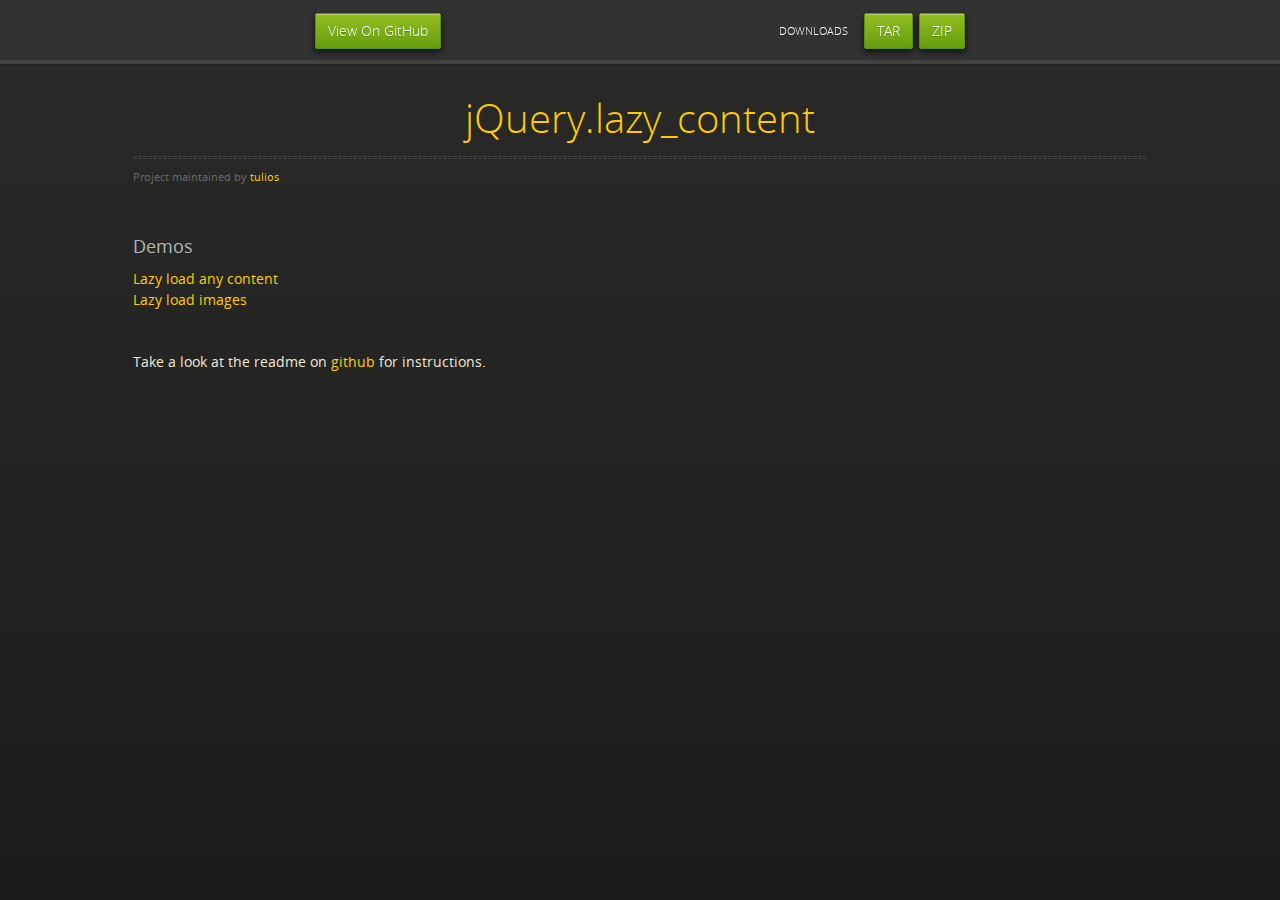
<file: index.html>
<!doctype html>
<html>
  <head>
    <meta charset="utf-8">
    <meta http-equiv="X-UA-Compatible" content="chrome=1">
    <title>jQuery.lazy_content by tulios</title>
    <link rel="stylesheet" href="stylesheets/styles.css">
    <link rel="stylesheet" href="stylesheets/pygment_trac.css">
    <link rel="stylesheet" href="stylesheets/example.css">
    <script src="https://ajax.googleapis.com/ajax/libs/jquery/2.1.1/jquery.min.js"></script>
    <script src="javascripts/respond.js"></script>
    <!--[if lt IE 9]>
      <script src="//html5shiv.googlecode.com/svn/trunk/html5.js"></script>
    <![endif]-->
    <!--[if lt IE 8]>
    <link rel="stylesheet" href="stylesheets/ie.css">
    <![endif]-->
    <meta name="viewport" content="width=device-width, initial-scale=1, user-scalable=no">

  </head>
  <body>
      <div id="header">
        <nav>
          <li class="fork"><a href="https://github.com/tulios/jquery.lazy_content">View On GitHub</a></li>
          <li class="downloads"><a href="https://github.com/tulios/jquery.lazy_content/zipball/master">ZIP</a></li>
          <li class="downloads"><a href="https://github.com/tulios/jquery.lazy_content/tarball/master">TAR</a></li>
          <li class="title">DOWNLOADS</li>
        </nav>
      </div>

    <div class="wrapper">
      <section>
        <div id="title">
          <h1><a href="index.html">jQuery.lazy_content</a></h1>
          <p></p>
          <hr>
          <span class="credits left">Project maintained by <a href="https://github.com/tulios">tulios</a></span>
        </div>

        <h3>Demos</h3>
        <p>
          <a href="any-content.html">Lazy load any content</a></br>
          <a href="images.html">Lazy load images</a>
        </p>

        <br/>

        <p>
          Take a look at the readme on <a href="https://github.com/tulios/jquery.lazy_content">github</a> for instructions.
        </p>

      </section>
    </div>
    <!--[if !IE]><script>fixScale(document);</script><![endif]-->

  </body>
</html>
</file>
<file: stylesheets/styles.css>
@font-face {
  font-family: 'OpenSansLight';
  src: url("../fonts/OpenSans-Light-webfont.eot");
  src: url("../fonts/OpenSans-Light-webfont.eot?#iefix") format("embedded-opentype"), url("../fonts/OpenSans-Light-webfont.woff") format("woff"), url("../fonts/OpenSans-Light-webfont.ttf") format("truetype"), url("../fonts/OpenSans-Light-webfont.svg#OpenSansLight") format("svg");
  font-weight: normal;
  font-style: normal;
}

@font-face {
  font-family: 'OpenSansLightItalic';
  src: url("../fonts/OpenSans-LightItalic-webfont.eot");
  src: url("../fonts/OpenSans-LightItalic-webfont.eot?#iefix") format("embedded-opentype"), url("../fonts/OpenSans-LightItalic-webfont.woff") format("woff"), url("../fonts/OpenSans-LightItalic-webfont.ttf") format("truetype"), url("../fonts/OpenSans-LightItalic-webfont.svg#OpenSansLightItalic") format("svg");
  font-weight: normal;
  font-style: normal;
}

@font-face {
  font-family: 'OpenSansRegular';
  src: url("../fonts/OpenSans-Regular-webfont.eot");
  src: url("../fonts/OpenSans-Regular-webfont.eot?#iefix") format("embedded-opentype"), url("../fonts/OpenSans-Regular-webfont.woff") format("woff"), url("../fonts/OpenSans-Regular-webfont.ttf") format("truetype"), url("../fonts/OpenSans-Regular-webfont.svg#OpenSansRegular") format("svg");
  font-weight: normal;
  font-style: normal;
  -webkit-font-smoothing: antialiased;
}

@font-face {
  font-family: 'OpenSansItalic';
  src: url("../fonts/OpenSans-Italic-webfont.eot");
  src: url("../fonts/OpenSans-Italic-webfont.eot?#iefix") format("embedded-opentype"), url("../fonts/OpenSans-Italic-webfont.woff") format("woff"), url("../fonts/OpenSans-Italic-webfont.ttf") format("truetype"), url("../fonts/OpenSans-Italic-webfont.svg#OpenSansItalic") format("svg");
  font-weight: normal;
  font-style: normal;
  -webkit-font-smoothing: antialiased;
}

@font-face {
  font-family: 'OpenSansSemibold';
  src: url("../fonts/OpenSans-Semibold-webfont.eot");
  src: url("../fonts/OpenSans-Semibold-webfont.eot?#iefix") format("embedded-opentype"), url("../fonts/OpenSans-Semibold-webfont.woff") format("woff"), url("../fonts/OpenSans-Semibold-webfont.ttf") format("truetype"), url("../fonts/OpenSans-Semibold-webfont.svg#OpenSansSemibold") format("svg");
  font-weight: normal;
  font-style: normal;
  -webkit-font-smoothing: antialiased;
}

@font-face {
  font-family: 'OpenSansSemiboldItalic';
  src: url("../fonts/OpenSans-SemiboldItalic-webfont.eot");
  src: url("../fonts/OpenSans-SemiboldItalic-webfont.eot?#iefix") format("embedded-opentype"), url("../fonts/OpenSans-SemiboldItalic-webfont.woff") format("woff"), url("../fonts/OpenSans-SemiboldItalic-webfont.ttf") format("truetype"), url("../fonts/OpenSans-SemiboldItalic-webfont.svg#OpenSansSemiboldItalic") format("svg");
  font-weight: normal;
  font-style: normal;
  -webkit-font-smoothing: antialiased;
}

@font-face {
  font-family: 'OpenSansBold';
  src: url("../fonts/OpenSans-Bold-webfont.eot");
  src: url("../fonts/OpenSans-Bold-webfont.eot?#iefix") format("embedded-opentype"), url("../fonts/OpenSans-Bold-webfont.woff") format("woff"), url("../fonts/OpenSans-Bold-webfont.ttf") format("truetype"), url("../fonts/OpenSans-Bold-webfont.svg#OpenSansBold") format("svg");
  font-weight: normal;
  font-style: normal;
  -webkit-font-smoothing: antialiased;
}

@font-face {
  font-family: 'OpenSansBoldItalic';
  src: url("../fonts/OpenSans-BoldItalic-webfont.eot");
  src: url("../fonts/OpenSans-BoldItalic-webfont.eot?#iefix") format("embedded-opentype"), url("../fonts/OpenSans-BoldItalic-webfont.woff") format("woff"), url("../fonts/OpenSans-BoldItalic-webfont.ttf") format("truetype"), url("../fonts/OpenSans-BoldItalic-webfont.svg#OpenSansBoldItalic") format("svg");
  font-weight: normal;
  font-style: normal;
  -webkit-font-smoothing: antialiased;
}

/* normalize.css 2012-02-07T12:37 UTC - http://github.com/necolas/normalize.css */
/* =============================================================================
   HTML5 display definitions
   ========================================================================== */
/*
 * Corrects block display not defined in IE6/7/8/9 & FF3
 */
article,
aside,
details,
figcaption,
figure,
footer,
header,
hgroup,
nav,
section,
summary {
  display: block;
}

/*
 * Corrects inline-block display not defined in IE6/7/8/9 & FF3
 */
audio,
canvas,
video {
  display: inline-block;
  *display: inline;
  *zoom: 1;
}

/*
 * Prevents modern browsers from displaying 'audio' without controls
 */
audio:not([controls]) {
  display: none;
}

/*
 * Addresses styling for 'hidden' attribute not present in IE7/8/9, FF3, S4
 * Known issue: no IE6 support
 */
[hidden] {
  display: none;
}

/* =============================================================================
   Base
   ========================================================================== */
/*
 * 1. Corrects text resizing oddly in IE6/7 when body font-size is set using em units
 *    http://clagnut.com/blog/348/#c790
 * 2. Prevents iOS text size adjust after orientation change, without disabling user zoom
 *    www.456bereastreet.com/archive/201012/controlling_text_size_in_safari_for_ios_without_disabling_user_zoom/
 */
html {
  font-size: 100%;
  /* 1 */
  -webkit-text-size-adjust: 100%;
  /* 2 */
  -ms-text-size-adjust: 100%;
  /* 2 */
}

/*
 * Addresses font-family inconsistency between 'textarea' and other form elements.
 */
html,
button,
input,
select,
textarea {
  font-family: sans-serif;
}

/*
 * Addresses margins handled incorrectly in IE6/7
 */
body {
  margin: 0;
}

/* =============================================================================
   Links
   ========================================================================== */
/*
 * Addresses outline displayed oddly in Chrome
 */
a:focus {
  outline: thin dotted;
}

/*
 * Improves readability when focused and also mouse hovered in all browsers
 * people.opera.com/patrickl/experiments/keyboard/test
 */
a:hover,
a:active {
  outline: 0;
}

/* =============================================================================
   Typography
   ========================================================================== */
/*
 * Addresses font sizes and margins set differently in IE6/7
 * Addresses font sizes within 'section' and 'article' in FF4+, Chrome, S5
 */
h1 {
  font-size: 2em;
  margin: 0.67em 0;
}

h2 {
  font-size: 1.5em;
  margin: 0.83em 0;
}

h3 {
  font-size: 1.17em;
  margin: 1em 0;
}

h4 {
  font-size: 1em;
  margin: 1.33em 0;
}

h5 {
  font-size: 0.83em;
  margin: 1.67em 0;
}

h6 {
  font-size: 0.75em;
  margin: 2.33em 0;
}

/*
 * Addresses styling not present in IE7/8/9, S5, Chrome
 */
abbr[title] {
  border-bottom: 1px dotted;
}

/*
 * Addresses style set to 'bolder' in FF3+, S4/5, Chrome
*/
b,
strong {
  font-weight: bold;
}

blockquote {
  margin: 1em 40px;
}

/*
 * Addresses styling not present in S5, Chrome
 */
dfn {
  font-style: italic;
}

/*
 * Addresses styling not present in IE6/7/8/9
 */
mark {
  background: #ff0;
  color: #000;
}

/*
 * Addresses margins set differently in IE6/7
 */
p,
pre {
  margin: 1em 0;
}

/*
 * Corrects font family set oddly in IE6, S4/5, Chrome
 * en.wikipedia.org/wiki/User:Davidgothberg/Test59
 */
pre,
code,
kbd,
samp {
  font-family: monospace, serif;
  _font-family: 'courier new', monospace;
  font-size: 1em;
}

/*
 * 1. Addresses CSS quotes not supported in IE6/7
 * 2. Addresses quote property not supported in S4
 */
/* 1 */
q {
  quotes: none;
}

/* 2 */
q:before,
q:after {
  content: '';
  content: none;
}

small {
  font-size: 75%;
}

/*
 * Prevents sub and sup affecting line-height in all browsers
 * gist.github.com/413930
 */
sub,
sup {
  font-size: 75%;
  line-height: 0;
  position: relative;
  vertical-align: baseline;
}

sup {
  top: -0.5em;
}

sub {
  bottom: -0.25em;
}

/* =============================================================================
   Lists
   ========================================================================== */
/*
 * Addresses margins set differently in IE6/7
 */
dl,
menu,
ol,
ul {
  margin: 1em 0;
}

dd {
  margin: 0 0 0 40px;
}

/*
 * Addresses paddings set differently in IE6/7
 */
menu,
ol,
ul {
  padding: 0 0 0 40px;
}

/*
 * Corrects list images handled incorrectly in IE7
 */
nav ul,
nav ol {
  list-style: none;
  list-style-image: none;
}

/* =============================================================================
   Embedded content
   ========================================================================== */
/*
 * 1. Removes border when inside 'a' element in IE6/7/8/9, FF3
 * 2. Improves image quality when scaled in IE7
 *    code.flickr.com/blog/2008/11/12/on-ui-quality-the-little-things-client-side-image-resizing/
 */
img {
  border: 0;
  /* 1 */
  -ms-interpolation-mode: bicubic;
  /* 2 */
}

/*
 * Corrects overflow displayed oddly in IE9
 */
svg:not(:root) {
  overflow: hidden;
}

/* =============================================================================
   Figures
   ========================================================================== */
/*
 * Addresses margin not present in IE6/7/8/9, S5, O11
 */
figure {
  margin: 0;
}

/* =============================================================================
   Forms
   ========================================================================== */
/*
 * Corrects margin displayed oddly in IE6/7
 */
form {
  margin: 0;
}

/*
 * Define consistent border, margin, and padding
 */
fieldset {
  border: 1px solid #c0c0c0;
  margin: 0 2px;
  padding: 0.35em 0.625em 0.75em;
}

/*
 * 1. Corrects color not being inherited in IE6/7/8/9
 * 2. Corrects text not wrapping in FF3
 * 3. Corrects alignment displayed oddly in IE6/7
 */
legend {
  border: 0;
  /* 1 */
  padding: 0;
  white-space: normal;
  /* 2 */
  *margin-left: -7px;
  /* 3 */
}

/*
 * 1. Corrects font size not being inherited in all browsers
 * 2. Addresses margins set differently in IE6/7, FF3+, S5, Chrome
 * 3. Improves appearance and consistency in all browsers
 */
button,
input,
select,
textarea {
  font-size: 100%;
  /* 1 */
  margin: 0;
  /* 2 */
  vertical-align: baseline;
  /* 3 */
  *vertical-align: middle;
  /* 3 */
}

/*
 * Addresses FF3/4 setting line-height on 'input' using !important in the UA stylesheet
 */
button,
input {
  line-height: normal;
  /* 1 */
}

/*
 * 1. Improves usability and consistency of cursor style between image-type 'input' and others
 * 2. Corrects inability to style clickable 'input' types in iOS
 * 3. Removes inner spacing in IE7 without affecting normal text inputs
 *    Known issue: inner spacing remains in IE6
 */
button,
input[type="button"],
input[type="reset"],
input[type="submit"] {
  cursor: pointer;
  /* 1 */
  -webkit-appearance: button;
  /* 2 */
  *overflow: visible;
  /* 3 */
}

/*
 * Re-set default cursor for disabled elements
 */
button[disabled],
input[disabled] {
  cursor: default;
}

/*
 * 1. Addresses box sizing set to content-box in IE8/9
 * 2. Removes excess padding in IE8/9
 * 3. Removes excess padding in IE7
      Known issue: excess padding remains in IE6
 */
input[type="checkbox"],
input[type="radio"] {
  box-sizing: border-box;
  /* 1 */
  padding: 0;
  /* 2 */
  *height: 13px;
  /* 3 */
  *width: 13px;
  /* 3 */
}

/*
 * 1. Addresses appearance set to searchfield in S5, Chrome
 * 2. Addresses box-sizing set to border-box in S5, Chrome (include -moz to future-proof)
 */
input[type="search"] {
  -webkit-appearance: textfield;
  /* 1 */
  -moz-box-sizing: content-box;
  -webkit-box-sizing: content-box;
  /* 2 */
  box-sizing: content-box;
}

/*
 * Removes inner padding and search cancel button in S5, Chrome on OS X
 */
input[type="search"]::-webkit-search-decoration,
input[type="search"]::-webkit-search-cancel-button {
  -webkit-appearance: none;
}

/*
 * Removes inner padding and border in FF3+
 * www.sitepen.com/blog/2008/05/14/the-devils-in-the-details-fixing-dojos-toolbar-buttons/
 */
button::-moz-focus-inner,
input::-moz-focus-inner {
  border: 0;
  padding: 0;
}

/*
 * 1. Removes default vertical scrollbar in IE6/7/8/9
 * 2. Improves readability and alignment in all browsers
 */
textarea {
  overflow: auto;
  /* 1 */
  vertical-align: top;
  /* 2 */
}

/* =============================================================================
   Tables
   ========================================================================== */
/*
 * Remove most spacing between table cells
 */
table {
  border-collapse: collapse;
  border-spacing: 0;
}

body {
  padding: 0px 0 20px 0px;
  margin: 0px;
  font: 14px/1.5 "OpenSansRegular", "Helvetica Neue", Helvetica, Arial, sans-serif;
  color: #f0e7d5;
  font-weight: normal;
  background: #252525;
  background-attachment: fixed !important;
  background: -webkit-gradient(linear, 50% 0%, 50% 100%, color-stop(0%, #2a2a29), color-stop(100%, #1c1c1c));
  background: -webkit-linear-gradient(#2a2a29, #1c1c1c);
  background: -moz-linear-gradient(#2a2a29, #1c1c1c);
  background: -o-linear-gradient(#2a2a29, #1c1c1c);
  background: -ms-linear-gradient(#2a2a29, #1c1c1c);
  background: linear-gradient(#2a2a29, #1c1c1c);
}

h1, h2, h3, h4, h5, h6 {
  color: #e8e8e8;
  margin: 0 0 10px;
  font-family: 'OpenSansRegular', "Helvetica Neue", Helvetica, Arial, sans-serif;
  font-weight: normal;
}

p, ul, ol, table, pre, dl {
  margin: 0 0 20px;
}

h1, h2, h3 {
  line-height: 1.1;
}

h1 {
  font-size: 28px;
}

h2 {
  font-size: 24px;
}

h4, h5, h6 {
  color: #e8e8e8;
}

h3 {
  font-size: 18px;
  line-height: 24px;
  font-family: 'OpenSansRegular', "Helvetica Neue", Helvetica, Arial, sans-serif !important;
  font-weight: normal;
  color: #b6b6b6;
}

a {
  color: #ffcc00;
  font-weight: 400;
  text-decoration: none;
}
a:hover {
  color: #ffeb9b;
}

a small {
  font-size: 11px;
  color: #666;
  margin-top: -0.6em;
  display: block;
}

ul {
  list-style-image: url("../images/bullet.png");
}

strong {
  font-family: 'OpenSansBold', "Helvetica Neue", Helvetica, Arial, sans-serif !important;
  font-weight: normal;
}

.wrapper {
  max-width: 1015px;
  margin: 0 auto;
  position: relative;
  padding: 0 20px;
}

section img {
  max-width: 100%;
}

blockquote {
  border-left: 3px solid #ffcc00;
  margin: 0;
  padding: 0 0 0 20px;
  font-style: italic;
}

code {
  font-family: "Lucida Sans", Monaco, Bitstream Vera Sans Mono, Lucida Console, Terminal;
  color: #efefef;
  font-size: 13px;
  margin: 0 4px;
  padding: 4px 6px;
  -moz-border-radius: 2px;
  -webkit-border-radius: 2px;
  -o-border-radius: 2px;
  -ms-border-radius: 2px;
  -khtml-border-radius: 2px;
  border-radius: 2px;
}

pre {
  padding: 8px 15px;
  background: #191919;
  -moz-border-radius: 2px;
  -webkit-border-radius: 2px;
  -o-border-radius: 2px;
  -ms-border-radius: 2px;
  -khtml-border-radius: 2px;
  border-radius: 2px;
  border: 1px solid #121212;
  -moz-box-shadow: inset 0 1px 3px rgba(0, 0, 0, 0.3);
  -webkit-box-shadow: inset 0 1px 3px rgba(0, 0, 0, 0.3);
  -o-box-shadow: inset 0 1px 3px rgba(0, 0, 0, 0.3);
  box-shadow: inset 0 1px 3px rgba(0, 0, 0, 0.3);
  overflow: auto;
  overflow-y: hidden;
}
pre code {
  color: #efefef;
  text-shadow: 0px 1px 0px #000;
  margin: 0;
  padding: 0;
}

table {
  width: 100%;
  border-collapse: collapse;
}

th {
  text-align: left;
  padding: 5px 10px;
  border-bottom: 1px solid #434343;
  color: #b6b6b6;
  font-family: 'OpenSansSemibold', "Helvetica Neue", Helvetica, Arial, sans-serif !important;
  font-weight: normal;
}

td {
  text-align: left;
  padding: 5px 10px;
  border-bottom: 1px solid #434343;
}

hr {
  border: 0;
  outline: none;
  height: 3px;
  background: transparent url("../images/hr.gif") center center repeat-x;
  margin: 0 0 20px;
}

dt {
  color: #F0E7D5;
  font-family: 'OpenSansSemibold', "Helvetica Neue", Helvetica, Arial, sans-serif !important;
  font-weight: normal;
}

#header {
  z-index: 100;
  left: 0;
  top: 0px;
  height: 60px;
  width: 100%;
  position: fixed;
  background: url(../images/nav-bg.gif) #353535;
  border-bottom: 4px solid #434343;
  -moz-box-shadow: 0px 1px 3px rgba(0, 0, 0, 0.25);
  -webkit-box-shadow: 0px 1px 3px rgba(0, 0, 0, 0.25);
  -o-box-shadow: 0px 1px 3px rgba(0, 0, 0, 0.25);
  box-shadow: 0px 1px 3px rgba(0, 0, 0, 0.25);
}
#header nav {
  max-width: 650px;
  margin: 0 auto;
  padding: 0 10px;
  background: blue;
  margin: 6px auto;
}
#header nav li {
  font-family: 'OpenSansLight', "Helvetica Neue", Helvetica, Arial, sans-serif;
  font-weight: normal;
  list-style: none;
  display: inline;
  color: white;
  line-height: 50px;
  text-shadow: 0px 1px 0px rgba(0, 0, 0, 0.2);
  font-size: 14px;
}
#header nav li a {
  color: white;
  border: 1px solid #5d910b;
  background: -webkit-gradient(linear, 50% 0%, 50% 100%, color-stop(0%, #93bd20), color-stop(100%, #659e10));
  background: -webkit-linear-gradient(#93bd20, #659e10);
  background: -moz-linear-gradient(#93bd20, #659e10);
  background: -o-linear-gradient(#93bd20, #659e10);
  background: -ms-linear-gradient(#93bd20, #659e10);
  background: linear-gradient(#93bd20, #659e10);
  -moz-border-radius: 2px;
  -webkit-border-radius: 2px;
  -o-border-radius: 2px;
  -ms-border-radius: 2px;
  -khtml-border-radius: 2px;
  border-radius: 2px;
  -moz-box-shadow: inset 0px 1px 0px rgba(255, 255, 255, 0.3), 0px 3px 7px rgba(0, 0, 0, 0.7);
  -webkit-box-shadow: inset 0px 1px 0px rgba(255, 255, 255, 0.3), 0px 3px 7px rgba(0, 0, 0, 0.7);
  -o-box-shadow: inset 0px 1px 0px rgba(255, 255, 255, 0.3), 0px 3px 7px rgba(0, 0, 0, 0.7);
  box-shadow: inset 0px 1px 0px rgba(255, 255, 255, 0.3), 0px 3px 7px rgba(0, 0, 0, 0.7);
  background-color: #93bd20;
  padding: 10px 12px;
  margin-top: 6px;
  line-height: 14px;
  font-size: 14px;
  display: inline-block;
  text-align: center;
}
#header nav li a:hover {
  background: -webkit-gradient(linear, 50% 0%, 50% 100%, color-stop(0%, #749619), color-stop(100%, #527f0e));
  background: -webkit-linear-gradient(#749619, #527f0e);
  background: -moz-linear-gradient(#749619, #527f0e);
  background: -o-linear-gradient(#749619, #527f0e);
  background: -ms-linear-gradient(#749619, #527f0e);
  background: linear-gradient(#749619, #527f0e);
  background-color: #659e10;
  border: 1px solid #527f0e;
  -moz-box-shadow: inset 0px 1px 1px rgba(0, 0, 0, 0.2), 0px 1px 0px rgba(0, 0, 0, 0);
  -webkit-box-shadow: inset 0px 1px 1px rgba(0, 0, 0, 0.2), 0px 1px 0px rgba(0, 0, 0, 0);
  -o-box-shadow: inset 0px 1px 1px rgba(0, 0, 0, 0.2), 0px 1px 0px rgba(0, 0, 0, 0);
  box-shadow: inset 0px 1px 1px rgba(0, 0, 0, 0.2), 0px 1px 0px rgba(0, 0, 0, 0);
}
#header nav li.fork {
  float: left;
  margin-left: 0px;
}
#header nav li.downloads {
  float: right;
  margin-left: 6px;
}
#header nav li.title {
  float: right;
  margin-right: 10px;
  font-size: 11px;
}

section {
  max-width: 1015px;
  padding: 30px 0px 50px 0px;
  margin: 20px 0;
  margin-top: 70px;
}
section #title {
  border: 0;
  outline: none;
  margin: 0 0 50px 0;
  padding: 0 0 5px 0;
}
section #title h1 {
  font-family: 'OpenSansLight', "Helvetica Neue", Helvetica, Arial, sans-serif;
  font-weight: normal;
  font-size: 40px;
  text-align: center;
  line-height: 36px;
}
section #title p {
  color: #d7cfbe;
  font-family: 'OpenSansLight', "Helvetica Neue", Helvetica, Arial, sans-serif;
  font-weight: normal;
  font-size: 18px;
  text-align: center;
}
section #title .credits {
  font-size: 11px;
  font-family: 'OpenSansRegular', "Helvetica Neue", Helvetica, Arial, sans-serif;
  font-weight: normal;
  color: #696969;
  margin-top: -10px;
}
section #title .credits.left {
  float: left;
}
section #title .credits.right {
  float: right;
}

@media print, screen and (max-width: 720px) {
  #title .credits {
    display: block;
    width: 100%;
    line-height: 30px;
    text-align: center;
  }
  #title .credits .left {
    float: none;
    display: block;
  }
  #title .credits .right {
    float: none;
    display: block;
  }
}
@media print, screen and (max-width: 480px) {
  #header {
    margin-top: -20px;
  }

  section {
    margin-top: 40px;
  }

  nav {
    display: none;
  }
}
</file>
<file: stylesheets/pygment_trac.css>
.highlight .hll { background-color: #404040 }
.highlight  { color: #d0d0d0 }
.highlight .c { color: #999999; font-style: italic } /* Comment */
.highlight .err { color: #a61717; background-color: #e3d2d2 } /* Error */
.highlight .g { color: #d0d0d0 } /* Generic */
.highlight .k { color: #6ab825; font-weight: normal } /* Keyword */
.highlight .l { color: #d0d0d0 } /* Literal */
.highlight .n { color: #d0d0d0 } /* Name */
.highlight .o { color: #d0d0d0 } /* Operator */
.highlight .x { color: #d0d0d0 } /* Other */
.highlight .p { color: #d0d0d0 } /* Punctuation */
.highlight .cm { color: #999999; font-style: italic } /* Comment.Multiline */
.highlight .cp { color: #cd2828; font-weight: normal } /* Comment.Preproc */
.highlight .c1 { color: #999999; font-style: italic } /* Comment.Single */
.highlight .cs { color: #e50808; font-weight: normal; background-color: #520000 } /* Comment.Special */
.highlight .gd { color: #d22323 } /* Generic.Deleted */
.highlight .ge { color: #d0d0d0; font-style: italic } /* Generic.Emph */
.highlight .gr { color: #d22323 } /* Generic.Error */
.highlight .gh { color: #ffffff; font-weight: normal } /* Generic.Heading */
.highlight .gi { color: #589819 } /* Generic.Inserted */
.highlight .go { color: #cccccc } /* Generic.Output */
.highlight .gp { color: #aaaaaa } /* Generic.Prompt */
.highlight .gs { color: #d0d0d0; font-weight: normal } /* Generic.Strong */
.highlight .gu { color: #ffffff; text-decoration: underline } /* Generic.Subheading */
.highlight .gt { color: #d22323 } /* Generic.Traceback */
.highlight .kc { color: #6ab825; font-weight: normal } /* Keyword.Constant */
.highlight .kd { color: #6ab825; font-weight: normal } /* Keyword.Declaration */
.highlight .kn { color: #6ab825; font-weight: normal } /* Keyword.Namespace */
.highlight .kp { color: #6ab825 } /* Keyword.Pseudo */
.highlight .kr { color: #6ab825; font-weight: normal } /* Keyword.Reserved */
.highlight .kt { color: #6ab825; font-weight: normal } /* Keyword.Type */
.highlight .ld { color: #d0d0d0 } /* Literal.Date */
.highlight .m { color: #3677a9 } /* Literal.Number */
.highlight .s { color: #9dd5f1 } /* Literal.String */
.highlight .na { color: #bbbbbb } /* Name.Attribute */
.highlight .nb { color: #24909d } /* Name.Builtin */
.highlight .nc { color: #447fcf; text-decoration: underline } /* Name.Class */
.highlight .no { color: #40ffff } /* Name.Constant */
.highlight .nd { color: #ffa500 } /* Name.Decorator */
.highlight .ni { color: #d0d0d0 } /* Name.Entity */
.highlight .ne { color: #bbbbbb } /* Name.Exception */
.highlight .nf { color: #447fcf } /* Name.Function */
.highlight .nl { color: #d0d0d0 } /* Name.Label */
.highlight .nn { color: #447fcf; text-decoration: underline } /* Name.Namespace */
.highlight .nx { color: #d0d0d0 } /* Name.Other */
.highlight .py { color: #d0d0d0 } /* Name.Property */
.highlight .nt { color: #6ab825;} /* Name.Tag */
.highlight .nv { color: #40ffff } /* Name.Variable */
.highlight .ow { color: #6ab825; font-weight: normal } /* Operator.Word */
.highlight .w { color: #666666 } /* Text.Whitespace */
.highlight .mf { color: #3677a9 } /* Literal.Number.Float */
.highlight .mh { color: #3677a9 } /* Literal.Number.Hex */
.highlight .mi { color: #3677a9 } /* Literal.Number.Integer */
.highlight .mo { color: #3677a9 } /* Literal.Number.Oct */
.highlight .sb { color: #9dd5f1 } /* Literal.String.Backtick */
.highlight .sc { color: #9dd5f1 } /* Literal.String.Char */
.highlight .sd { color: #9dd5f1 } /* Literal.String.Doc */
.highlight .s2 { color: #9dd5f1 } /* Literal.String.Double */
.highlight .se { color: #9dd5f1 } /* Literal.String.Escape */
.highlight .sh { color: #9dd5f1 } /* Literal.String.Heredoc */
.highlight .si { color: #9dd5f1 } /* Literal.String.Interpol */
.highlight .sx { color: #ffa500 } /* Literal.String.Other */
.highlight .sr { color: #9dd5f1 } /* Literal.String.Regex */
.highlight .s1 { color: #9dd5f1 } /* Literal.String.Single */
.highlight .ss { color: #9dd5f1 } /* Literal.String.Symbol */
.highlight .bp { color: #24909d } /* Name.Builtin.Pseudo */
.highlight .vc { color: #40ffff } /* Name.Variable.Class */
.highlight .vg { color: #40ffff } /* Name.Variable.Global */
.highlight .vi { color: #40ffff } /* Name.Variable.Instance */
.highlight .il { color: #3677a9 } /* Literal.Number.Integer.Long */
</file>
<file: stylesheets/example.css>
.container {
  width: 1015px;
  margin: 0 auto;
}

.block {
  padding: 0;
  margin-bottom: 100px;
  width: 100%;
  height: 505px;
  position: relative;
}

.block .content {
  display: none;
}

.block span {
  position: absolute;
  top: 50%;
  left: 50%;
  display: inline-block;
  margin-left: -32px;
}

.block img {
  width: 250px;
  height: 250px;
}

.lazy {
  opacity: 0;
  -moz-transition: opacity 2s;
  -webkit-transition: opacity 2s;
  -o-transition: opacity 2s;
  transition: opacity 2s;
}

.lazy.loaded {
  opacity: 1;
}
</file>
<file: stylesheets/ie.css>
nav {
  display: none;
}
</file>
